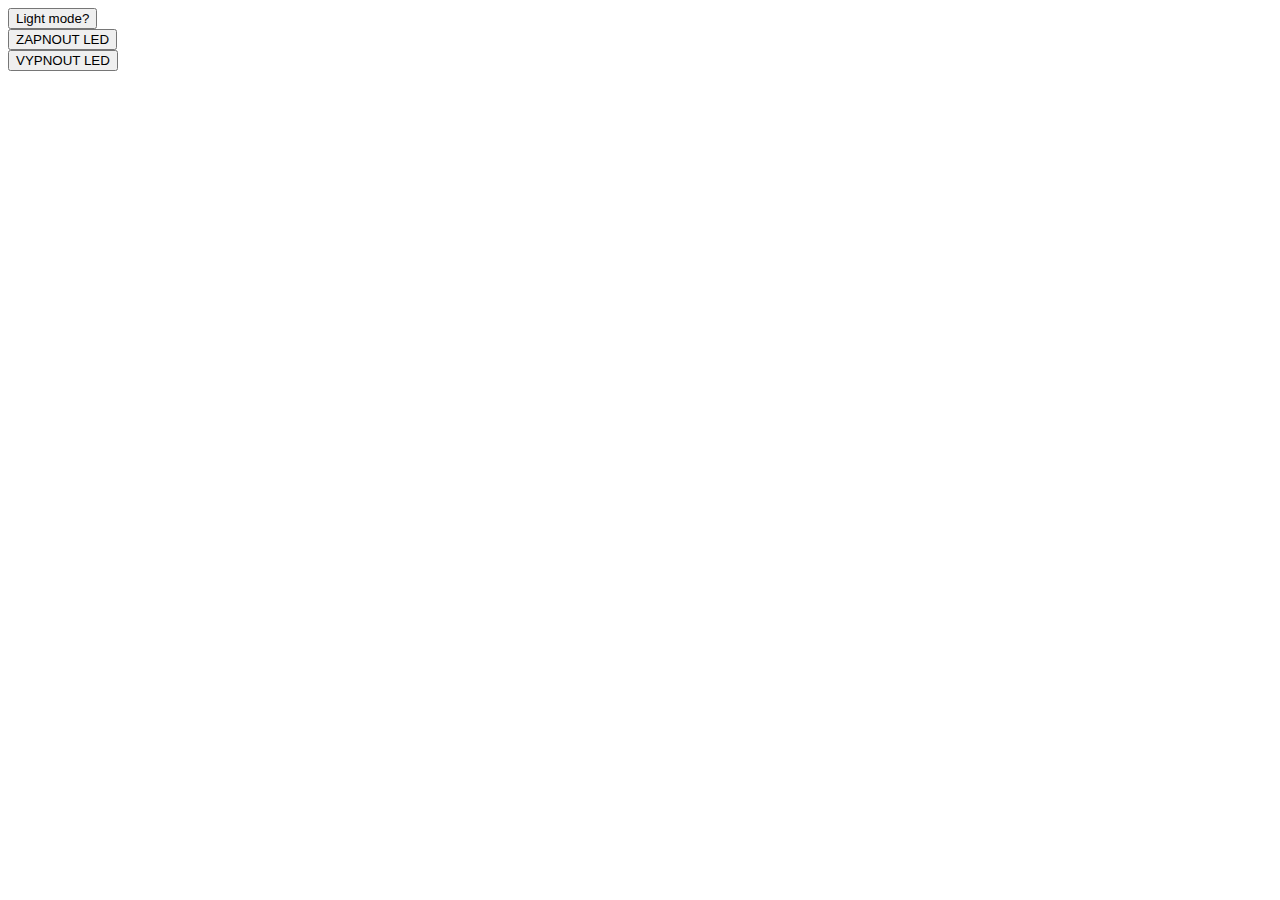
<file: spiffs/index.html>
<!DOCTYPE html>
<html lang="en">
<head>
    <meta charset="UTF-8">
    <title>martin</title>
</head>
<body class="light-mode">
    <button id="modeButton" class="button">Light mode?</button>
    <form method="POST" action="/gpio/on">
        <button type="submit" class="button">ZAPNOUT LED</button>
    </form>
    <form method="POST" action="/gpio/off">
        <button type="submit" class="button">VYPNOUT LED</button>
    </form>
</body>
</html>
</file>
